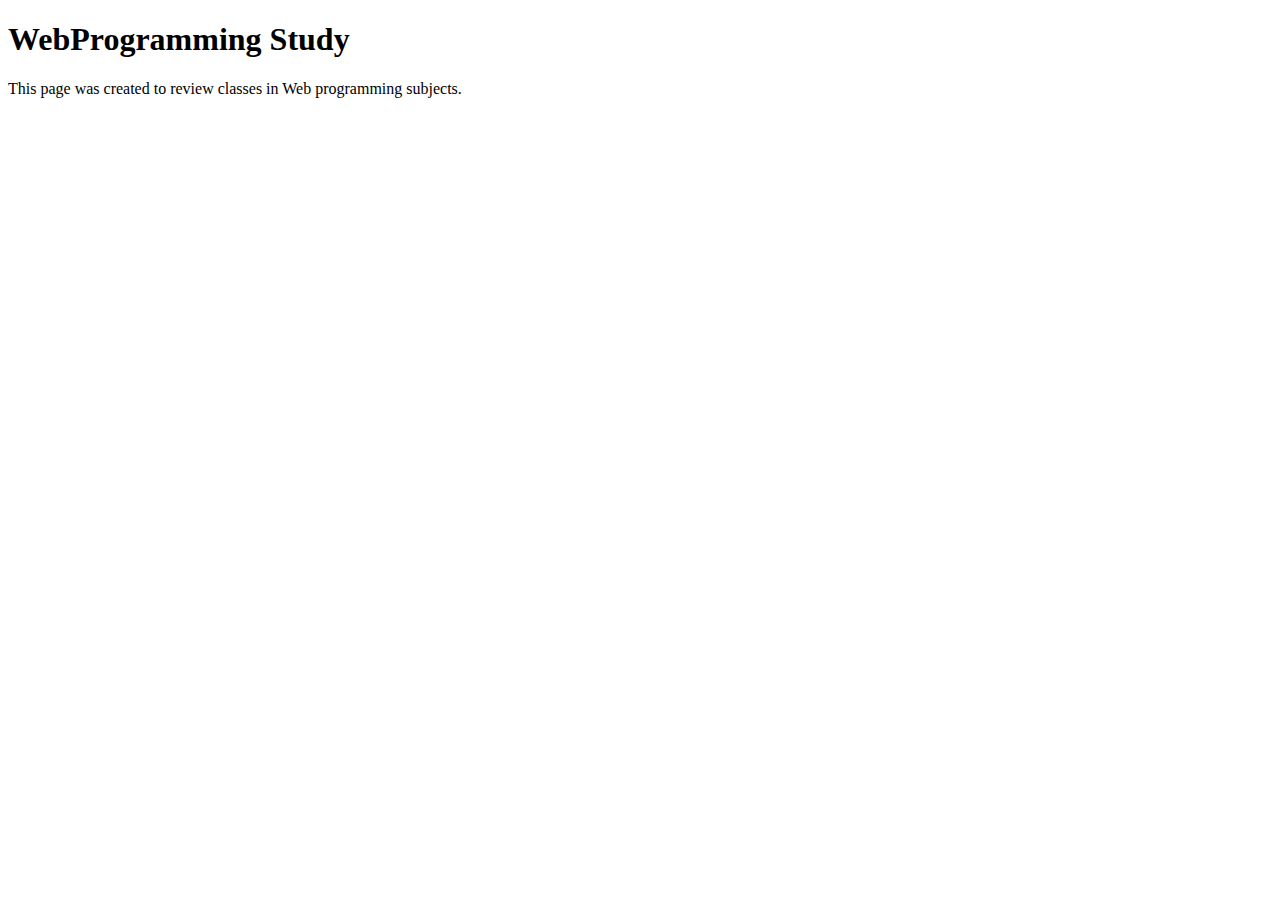
<file: WebProgrammingAPI/index.html>
<!DOCTYPE html>
<html>
    <head>
        <title> WebProgramming Study </title>
    </head>
    <body>
        <h1>WebProgramming Study</h1>
        <p>This page was created to review classes in Web programming subjects.</p>
    </body>
</html>
</file>
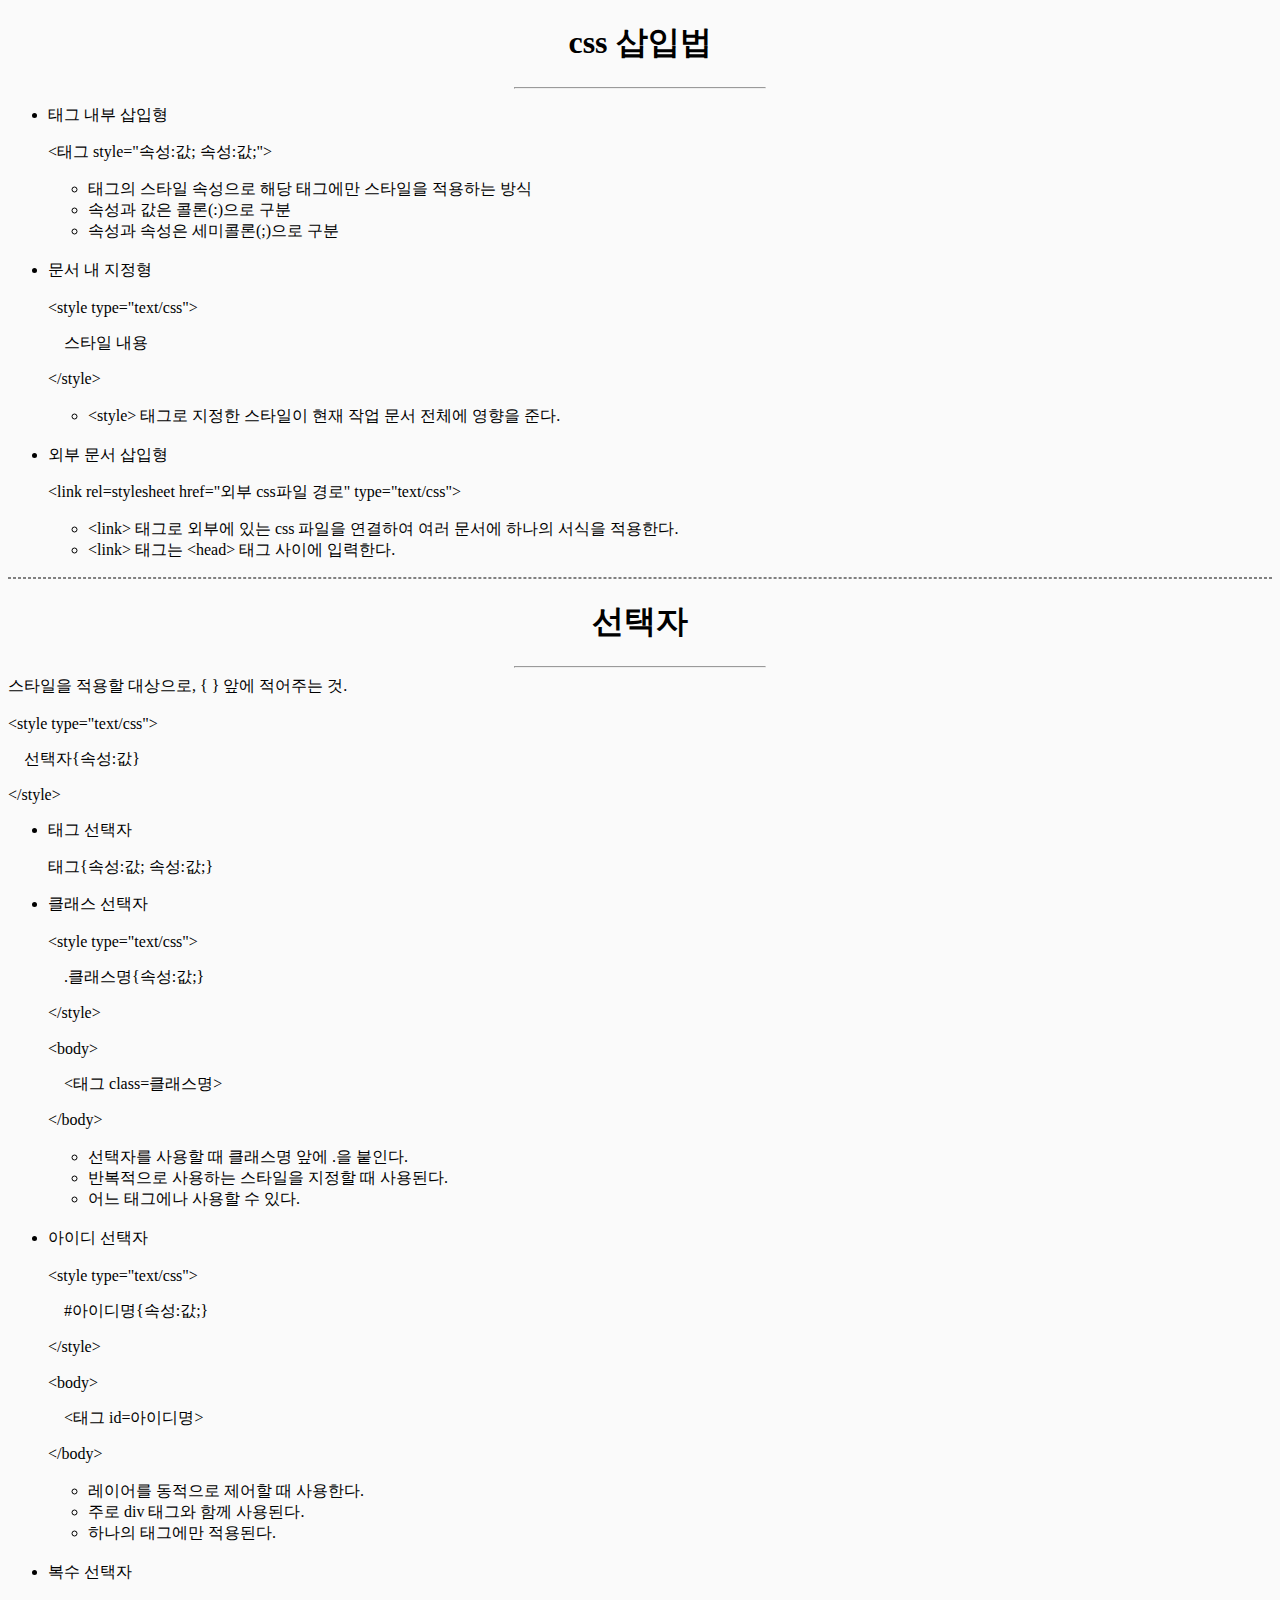
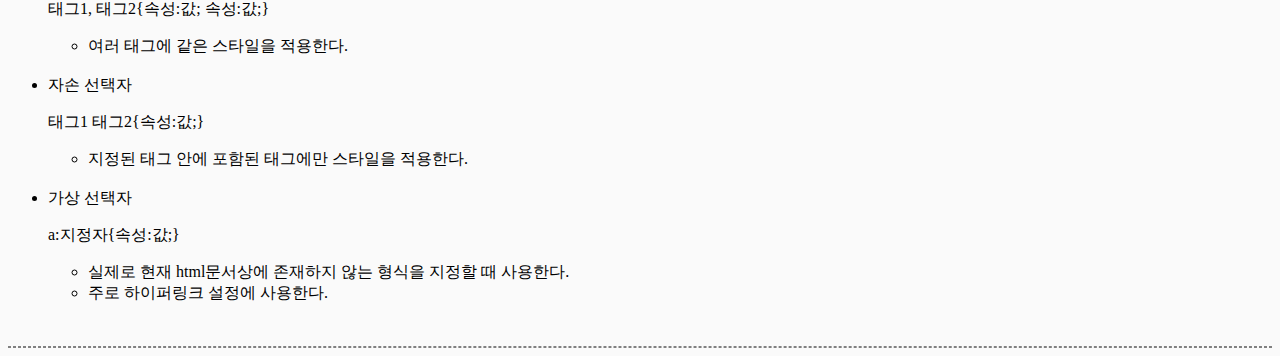
<file: WebProgramming/css_content.html>
<!DOCTYPE html>
<html>
    <head>
        <title>css content</title>

        <link rel=stylesheet href="content.css" type="text/css">
    </head>

    <body>
        <h1>css 삽입법</h1><hr class="title_line">

        <ul>
            <li>태그 내부 삽입형</li>
            <p>&lt;태그 style=&quot;속성:값; 속성:값;&quot;&gt;</p>
            <ul>
                <li>태그의 스타일 속성으로 해당 태그에만 스타일을 적용하는 방식</li>
                <li>속성과 값은 콜론(:)으로 구분</li>
                <li>속성과 속성은 세미콜론(;)으로 구분</li>
            </ul><br>

            <li>문서 내 지정형</li><br>
            <div>
                &lt;style type=&quot;text/css&quot;&gt;<br>
                <p>&nbsp;&nbsp;&nbsp;&nbsp;스타일 내용</p>
                &lt;/style&gt;
            </div><br>
            <ul>
                <li>&lt;style&gt; 태그로 지정한 스타일이 현재 작업 문서 전체에 영향을 준다.</li>
            </ul><br>

            <li>외부 문서 삽입형</li>
            <p>&lt;link rel=stylesheet href=&quot;외부 css파일 경로&quot; 
                type=&quot;text/css&quot;&gt;</p>
            <ul>
                <li>&lt;link&gt; 태그로 외부에 있는 css 파일을 연결하여 여러 문서에 
                    하나의 서식을 적용한다.</li>
                <li>&lt;link&gt; 태그는 &lt;head&gt; 태그 사이에 입력한다.</li>
            </ul>

        </ul>
        <hr class="end_line">

        <h1>선택자</h1><hr class="title_line">
        
        스타일을 적용할 대상으로, { } 앞에 적어주는 것.<br><br>
        <div>
            &lt;style type=&quot;text/css&quot;&gt;<br>
            <p>&nbsp;&nbsp;&nbsp;&nbsp;선택자{속성:값}</p>
            &lt;/style&gt;
        </div>

        <ul>
            <li>태그 선택자</li>
            <p>태그{속성:값; 속성:값;}</p>
            <li>클래스 선택자</li><br>
            <div>
                &lt;style type=&quot;text/css&quot;&gt;<br>
                <p>&nbsp;&nbsp;&nbsp;&nbsp;.클래스명{속성:값;}</p>
                &lt;/style&gt;
            </div><br>
            <div>
                    &lt;body&gt;<br>
                    <p>&nbsp;&nbsp;&nbsp;&nbsp;&lt;태그 class=클래스명&gt;</p>
                    &lt;/body&gt;
            </div><br>
            
            <ul>
                <li>선택자를 사용할 때 클래스명 앞에 .을 붙인다.</li>
                <li>반복적으로 사용하는 스타일을 지정할 때 사용된다.</li>
                <li>어느 태그에나 사용할 수 있다.</li>
            </ul><br>

            <li>아이디 선택자</li><br>
            <div>
                    &lt;style type=&quot;text/css&quot;&gt;<br>
                    <p>&nbsp;&nbsp;&nbsp;&nbsp;#아이디명{속성:값;}</p>
                    &lt;/style&gt;
            </div><br>
            <div>
                &lt;body&gt;<br>
                <p>&nbsp;&nbsp;&nbsp;&nbsp;&lt;태그 id=아이디명&gt;</p>
                &lt;/body&gt;
            </div><br>
            <ul>
                <li>레이어를 동적으로 제어할 때 사용한다.</li>
                <li>주로 div 태그와 함께 사용된다.</li>
                <li>하나의 태그에만 적용된다.</li>
            </ul><br>
            
            <li>복수 선택자</li>
            <p>태그1, 태그2{속성:값; 속성:값;}</p>
            <ul>
                <li>여러 태그에 같은 스타일을 적용한다.</li>
            </ul><br>

            <li>자손 선택자</li>
            <p>태그1 태그2{속성:값;}</p>
            <ul>
                <li>지정된 태그 안에 포함된 태그에만 스타일을 적용한다.</li>
            </ul><br>

            <li>가상 선택자</li>
            <p>a:지정자{속성:값;}</p>
            <ul>
                <li>실제로 현재 html문서상에 존재하지 않는 형식을 지정할 때 사용한다.</li>
                <li>주로 하이퍼링크 설정에 사용한다.</li>
            </ul>
        </ul><br>
        <hr class="end_line">
    </body>
</html>
</file>
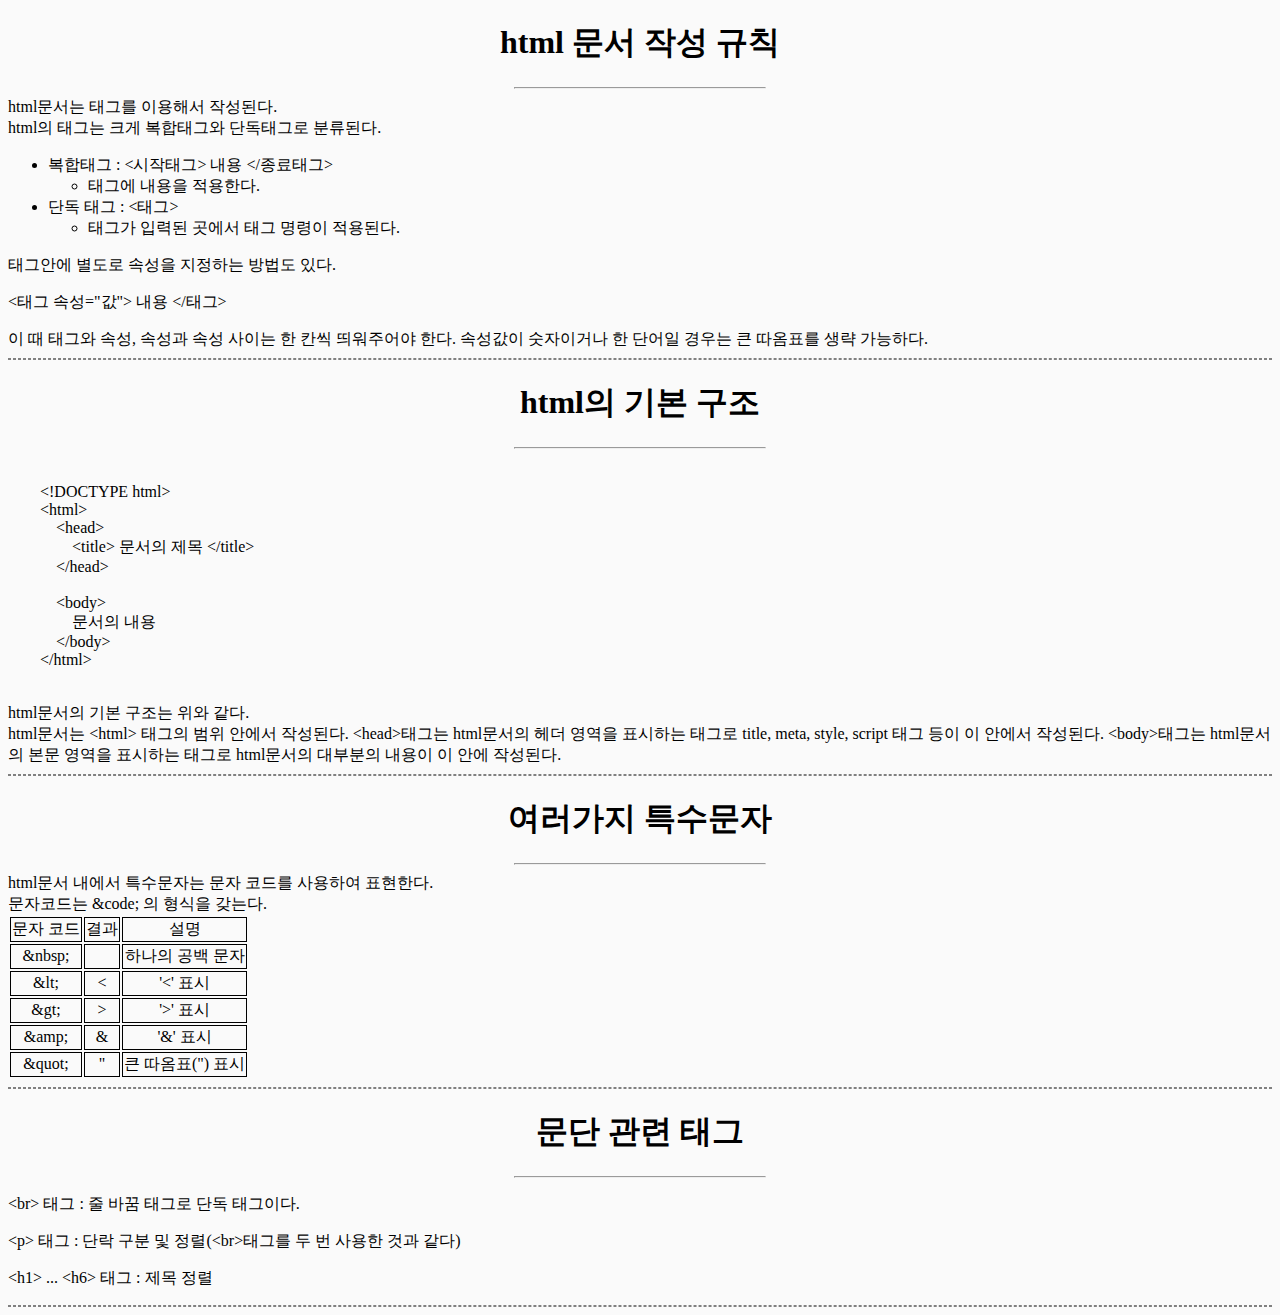
<file: WebProgramming/html_content.html>
<!DOCTYPE html>
<html>
    <head>
        <title>html content</title>

        <link rel=stylesheet href="content.css" type="text/css">
    </head>

    <body>
        <h1>html 문서 작성 규칙</h1><hr class="title_line">
        html문서는 태그를 이용해서 작성된다.<br>
        html의 태그는 크게 복합태그와 단독태그로 분류된다.
        <ul>
            <li>복합태그 : &lt;시작태그&gt; 내용 &lt;/종료태그&gt;</li>
            <ul>
                <li>태그에 내용을 적용한다.</li>
            </ul>

            <li>단독 태그 : &lt;태그&gt;</li>
            <ul>
                <li>태그가 입력된 곳에서 태그 명령이 적용된다.</li>
            </ul>
        </ul>
        태그안에 별도로 속성을 지정하는 방법도 있다.<br>
        <p>&lt;태그 속성=&quot;값&quot;&gt; 내용 &lt;/태그&gt;</p>
        이 때 태그와 속성, 속성과 속성 사이는 한 칸씩 띄워주어야 한다. 속성값이 숫자이거나 
        한 단어일 경우는 큰 따옴표를 생략 가능하다.
        <hr class="end_line">
        <h1>html의 기본 구조</h1><hr class="title_line">

        <xmp style="font-family: '나눔바른펜', '굴림'">
        <!DOCTYPE html>
        <html>
            <head>
                <title> 문서의 제목 </title>
            </head>

            <body>
                문서의 내용
            </body>
        </html>
        </xmp>

        html문서의 기본 구조는 위와 같다.<br>
        html문서는 &lt;html&gt; 태그의 범위 안에서 작성된다. &lt;head&gt;태그는 html문서의 헤더 영역을
        표시하는 태그로 title, meta, style, script 태그 등이 이 안에서 작성된다. &lt;body&gt;태그는 
        html문서의 본문 영역을 표시하는 태그로 html문서의 대부분의 내용이 이 안에 작성된다.<br>
        <hr class="end_line">

        <h1>여러가지 특수문자</h1><hr class="title_line">
        html문서 내에서 특수문자는 문자 코드를 사용하여 표현한다.<br>
        문자코드는 &amp;code; 의 형식을 갖는다.<br>

        <table>
            <tr>
                <td>문자 코드</td>
                <td>결과</td>
                <td>설명</td>
            </tr>

            <tr>
                <td>&amp;nbsp;</td>
                <td>&nbsp;</td>
                <td>하나의 공백 문자</td>
            </tr>
                
            <tr>
                <td>&amp;lt;</td>
                <td>&lt;</td>
                <td>'&lt;' 표시</td>
            </tr>
                
            <tr>
                <td>&amp;gt;</td>
                <td>&gt;</td>
                <td>'&gt;' 표시</td>
            </tr>

            <tr>
                <td>&amp;amp;</td>
                <td>&amp;</td>
                <td>'&amp;' 표시</td>
            </tr>

            <tr>
                <td>&amp;quot;</td>
                <td>&quot;</td>
                <td>큰 따옴표(&quot;) 표시</td>
            </tr>
        </table>
        <hr class="end_line">

        <h1>문단 관련 태그</h1><hr class="title_line">
        <p>&lt;br&gt; 태그 : 줄 바꿈 태그로 단독 태그이다.</p>
        <p>&lt;p&gt; 태그 : 단락 구분 및 정렬(&lt;br&gt;태그를 두 번 사용한 것과 같다)<br></p>
        <p>&lt;h1&gt; ... &lt;h6&gt; 태그 : 제목 정렬</p>
        <hr class="end_line">
    </body>
</html>
</file>
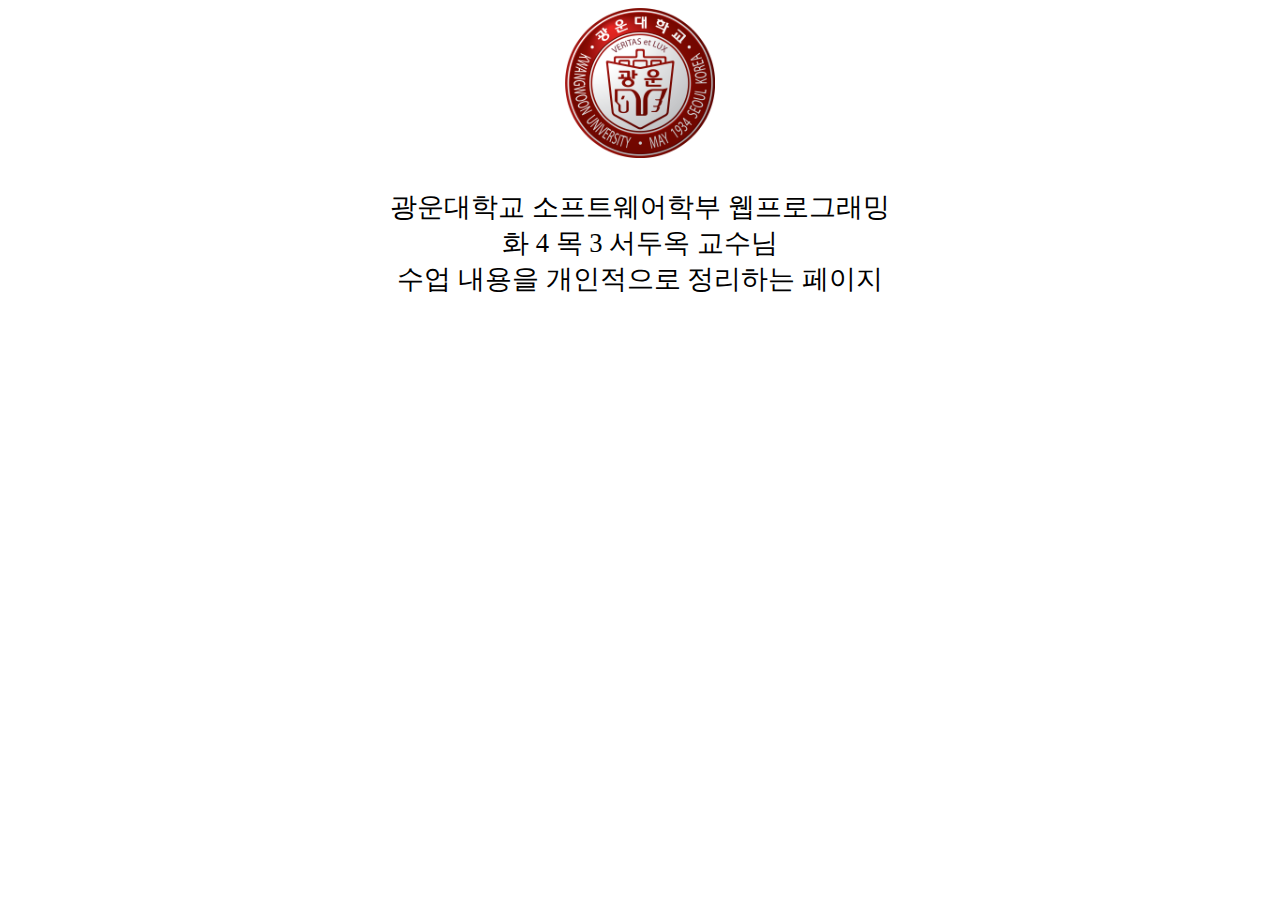
<file: WebProgramming/iframe.html>
<!DOCTYPE html>
<html>
    <head>
        <title>iframe</title>

        <style type="text/css">
            body{
                font-family: "나눔바른펜", "굴림";
                font-size: 20pt;
                text-align: center;
            }

            body img{
                display: block;
                width:150px;
                height:150px;
                margin: auto;
            }
        </style>
    </head>

    <body>
        <img src="Seal_3D-type.png"><br>
        광운대학교 소프트웨어학부 웹프로그래밍<br>
        화 4 목 3 서두옥 교수님<br>
        수업 내용을 개인적으로 정리하는 페이지<br>
    </body>
</html>
</file>
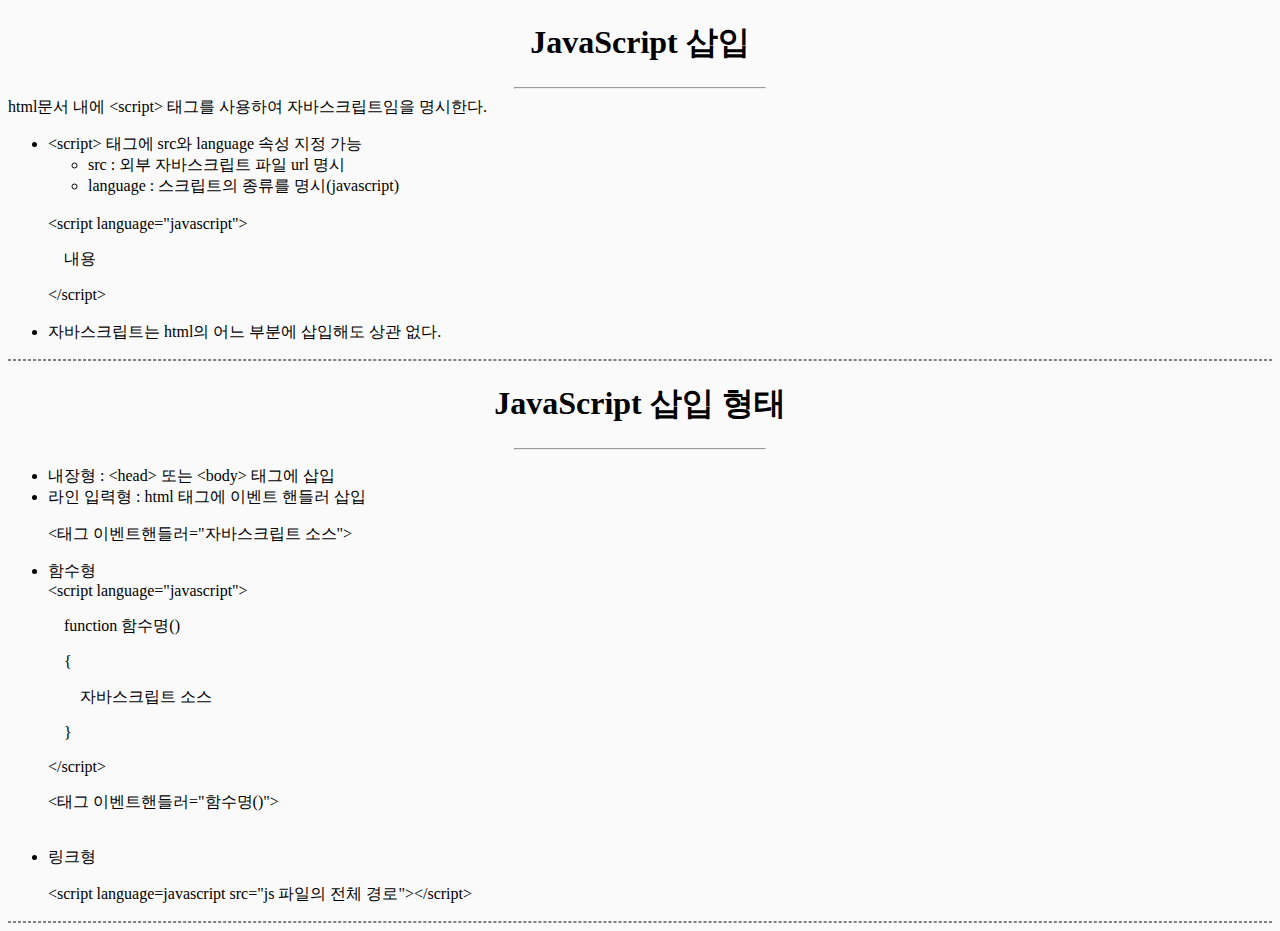
<file: WebProgramming/javascript_content.html>
<!DOCTYPE html>
<html>
    <head>
        <title>javascript content</title>

        <link rel=stylesheet href="content.css" type="text/css">

    </head>

    <body>
        <h1>JavaScript 삽입</h1><hr class="title_line">

        html문서 내에 &lt;script&gt; 태그를 사용하여 자바스크립트임을 명시한다.<br>
        <ul>
            <li>&lt;script&gt; 태그에 src와 language 속성 지정 가능</li>
            <ul>
                <li>src : 외부 자바스크립트 파일 url 명시</li>
                <li>language : 스크립트의 종류를 명시(javascript)</li>
            </ul><br>

            <div>
                    &lt;script language=&quot;javascript&quot;&gt;<br>
                    <p>&nbsp;&nbsp;&nbsp;&nbsp;내용</p>
                    &lt;/script&gt;
            </div><br>

            <li>자바스크립트는 html의 어느 부분에 삽입해도 상관 없다.</li>
        </ul>
        <hr class="end_line">

        <h1>JavaScript 삽입 형태</h1><hr class="title_line">

        <ul>
            <li>내장형 : &lt;head&gt; 또는 &lt;body&gt; 태그에 삽입</li>
            <li>라인 입력형 : html 태그에 이벤트 핸들러 삽입</li>
            <p>&lt;태그 이벤트핸들러=&quot;자바스크립트 소스&quot;&gt;</p>

            <li>함수형</li>
            <div>
                &lt;script language=&quot;javascript&quot;&gt;<br>
                <p>&nbsp;&nbsp;&nbsp;&nbsp;function 함수명()</p>
                <p>&nbsp;&nbsp;&nbsp;&nbsp;{</p>
                <p>&nbsp;&nbsp;&nbsp;&nbsp;&nbsp;&nbsp;&nbsp;&nbsp;자바스크립트 소스</p>
                <p>&nbsp;&nbsp;&nbsp;&nbsp;}</p>
                &lt;/script&gt;<br>

                <p>&lt;태그 이벤트핸들러=&quot;함수명()&quot;&gt;</p>
            </div><br>

            <li>링크형</li>
            <p>&lt;script language=javascript src=&quot;js 파일의 전체 경로&quot;&gt;&lt;/script&gt;</p>
        </ul>

        <hr class="end_line">
    </body>
</html>
</file>
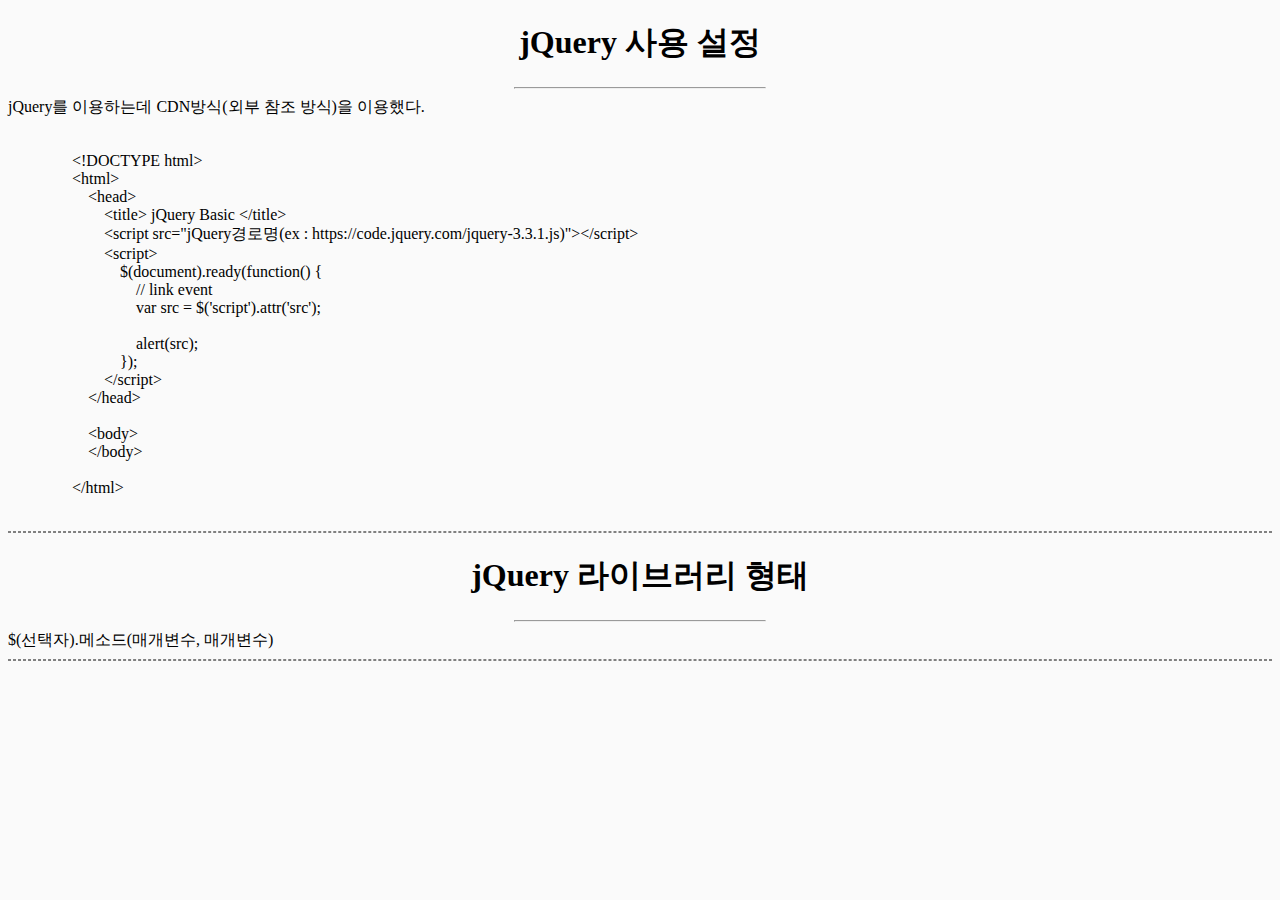
<file: WebProgramming/jquery_content.html>
<!DOCTYPE html>
<html>
    <head>
        <title>jquery content</title>

        <link rel=stylesheet href="content.css" type="text/css">

    </head>

    <body>
            <h1>jQuery 사용 설정</h1><hr class="title_line">
            jQuery를 이용하는데 CDN방식(외부 참조 방식)을 이용했다.<br>

            <xmp style="font-family: '나눔바른펜', '굴림'">
                <!DOCTYPE html>
                <html>
                    <head>
                        <title> jQuery Basic </title>
                        <script src="jQuery경로명(ex : https://code.jquery.com/jquery-3.3.1.js)"></script>
                        <script>
                            $(document).ready(function() {
                                // link event
                                var src = $('script').attr('src');
                
                                alert(src);
                            });
                        </script>
                    </head>
                
                    <body>
                    </body>
                
                </html>
            </xmp>
            <hr class="end_line">

            <h1>jQuery 라이브러리 형태</h1><hr class="title_line">
            $(선택자).메소드(매개변수, 매개변수)
            <hr class="end_line">
    </body>
</html>
</file>
<file: WebProgramming/content.css>
body{
    background-color: #FAFAFA;
    font-family: "나눔바른펜", "굴림체"
}

body h1{
    text-align:center;
    font-weight: bold;
}

/* hr */
.title_line{
    width: 250px;
}

.end_line{
    border-style: dashed;
}

/* table */
table{
    text-align: center;
}

table tr td{
    border: 1px solid;
}
</file>
